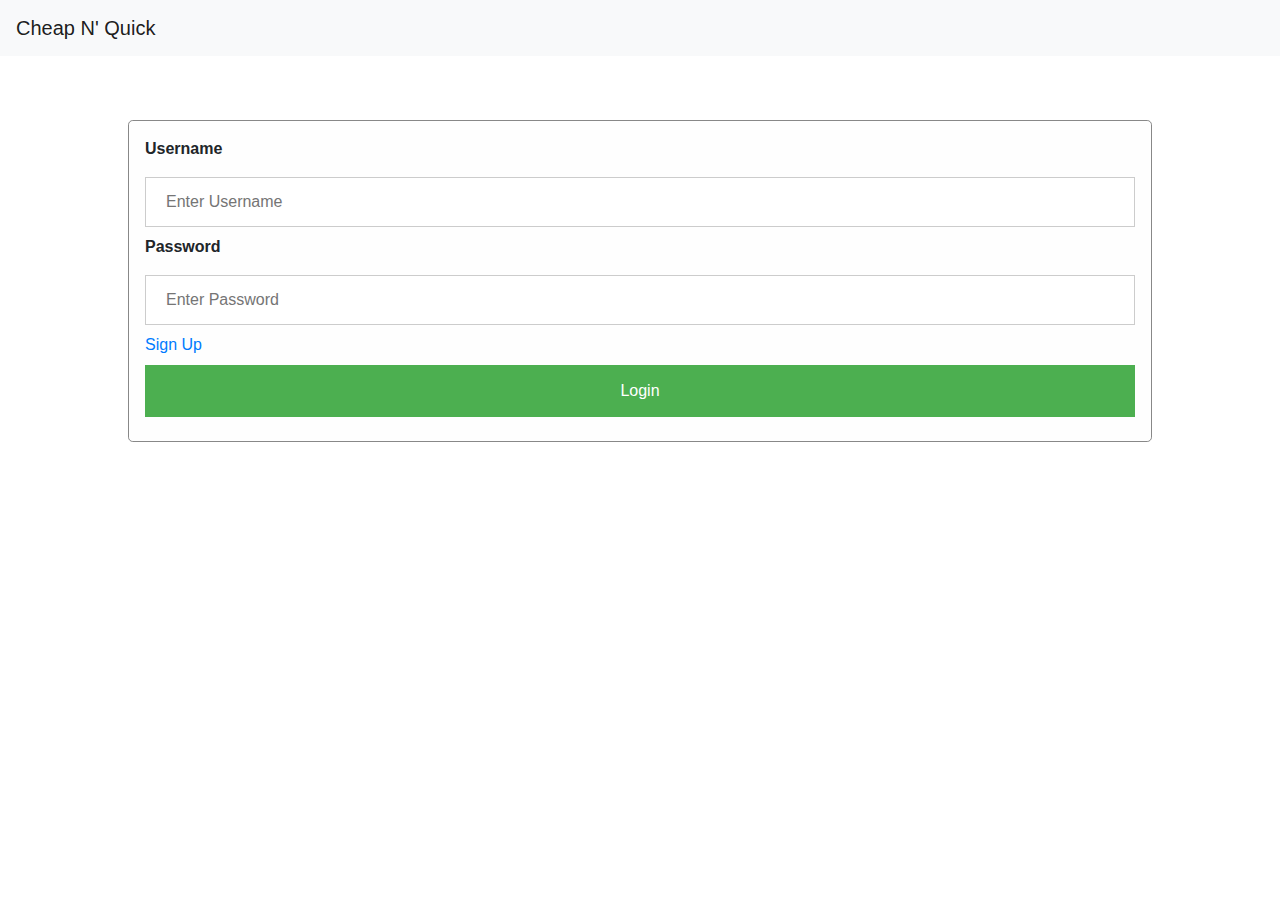
<file: index.html>
<!DOCTYPE html>
<html>
    <head>
        <meta name="viewport" content="width=device-width, initial-scale=1">
        <!-- links to bootstrap -->
        <link rel="stylesheet" href="https://maxcdn.bootstrapcdn.com/bootstrap/4.0.0/css/bootstrap.min.css" integrity="sha384-Gn5384xqQ1aoWXA+058RXPxPg6fy4IWvTNh0E263XmFcJlSAwiGgFAW/dAiS6JXm" crossorigin="anonymous">
        <!-- local stylesheets -->
        <link rel="stylesheet" href="assets/style/login.css">

        <!-- javascript links to bootstrap -->
        <script src="https://code.jquery.com/jquery-3.2.1.slim.min.js" integrity="sha384-KJ3o2DKtIkvYIK3UENzmM7KCkRr/rE9/Qpg6aAZGJwFDMVNA/GpGFF93hXpG5KkN" crossorigin="anonymous"></script>
        <script src="https://cdnjs.cloudflare.com/ajax/libs/popper.js/1.12.9/umd/popper.min.js" integrity="sha384-ApNbgh9B+Y1QKtv3Rn7W3mgPxhU9K/ScQsAP7hUibX39j7fakFPskvXusvfa0b4Q" crossorigin="anonymous"></script>
        <script src="https://maxcdn.bootstrapcdn.com/bootstrap/4.0.0/js/bootstrap.min.js" integrity="sha384-JZR6Spejh4U02d8jOt6vLEHfe/JQGiRRSQQxSfFWpi1MquVdAyjUar5+76PVCmYl" crossorigin="anonymous"></script>

    </head>

    <body>

        <nav class="navbar navbar-expand-lg navbar-light bg-light">
            <span class="navbar-brand mb-0 h1">Cheap N' Quick</span>
        </nav>

		<form id="loginForm" class="modal-content" action="home.html">
			<div class="container">
				<label for="uname"><b>Username</b></label>
				<input type="text" placeholder="Enter Username" name="uname" required>

				<label for="psw"><b>Password</b></label>
				<input type="password" placeholder="Enter Password" name="psw" required>
                
                <a href="signUp.html">Sign Up</a>

				<button type="submit">Login</button>
			</div>
		</form>

    </body>
</html>
</file>
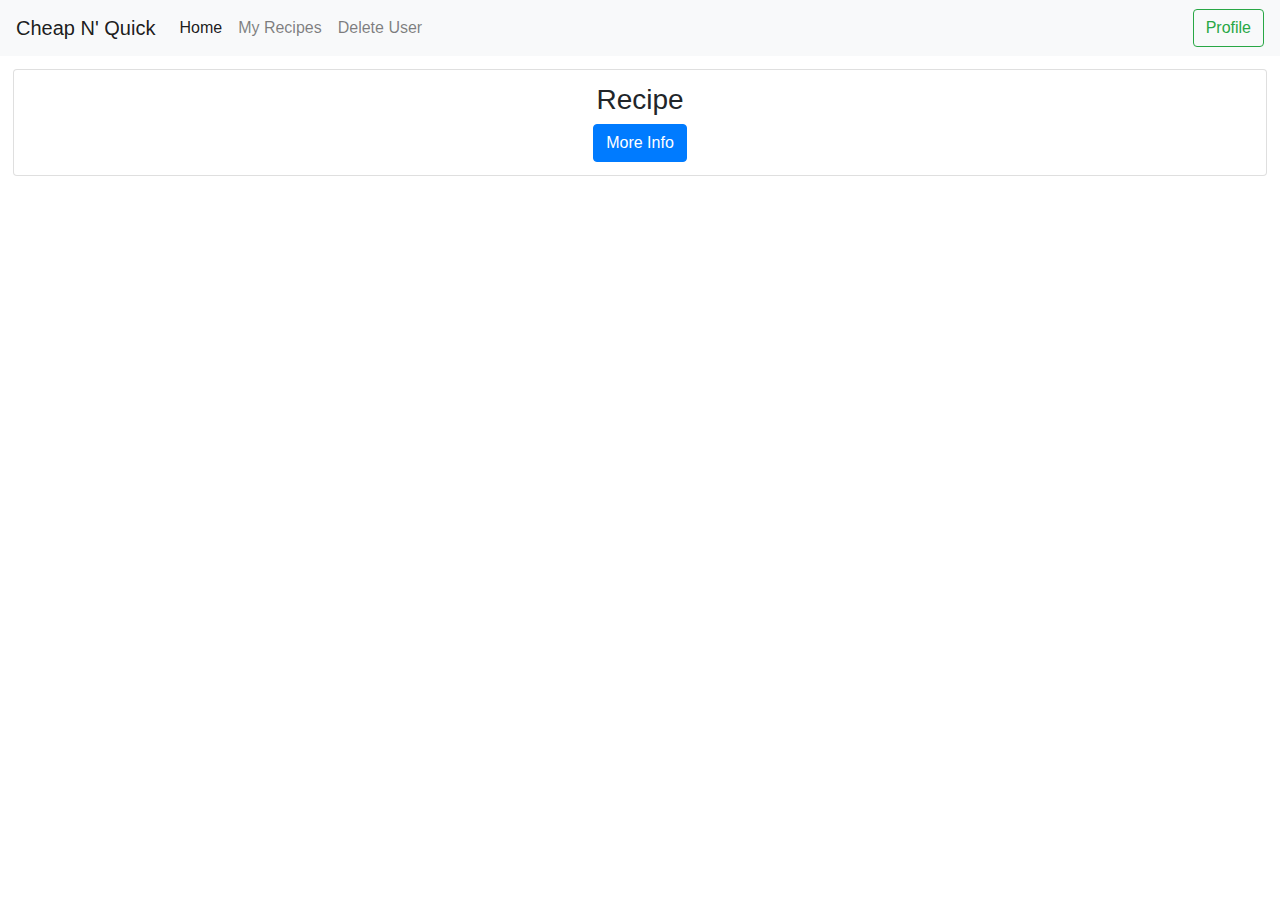
<file: home.html>
<!DOCTYPE html>
<html lang="en">
	<head>
		<meta charset="utf-8">
		<title>Cheap N' Quick</title>
		<meta name="viewport" content="width=device-width, initial-scale=1">

		<!-- Latest compiled and minified CSS -->
		<link rel="stylesheet" href="https://maxcdn.bootstrapcdn.com/bootstrap/4.0.0/css/bootstrap.min.css" integrity="sha384-Gn5384xqQ1aoWXA+058RXPxPg6fy4IWvTNh0E263XmFcJlSAwiGgFAW/dAiS6JXm" crossorigin="anonymous">
		<link rel="stylesheet" href="assets/style/main.css">

		<!-- Javascript links to bootstrap -->
		<script src="https://code.jquery.com/jquery-3.2.1.slim.min.js" integrity="sha384-KJ3o2DKtIkvYIK3UENzmM7KCkRr/rE9/Qpg6aAZGJwFDMVNA/GpGFF93hXpG5KkN" crossorigin="anonymous"></script>
		<script src="https://cdnjs.cloudflare.com/ajax/libs/popper.js/1.12.9/umd/popper.min.js" integrity="sha384-ApNbgh9B+Y1QKtv3Rn7W3mgPxhU9K/ScQsAP7hUibX39j7fakFPskvXusvfa0b4Q" crossorigin="anonymous"></script>
		<script src="https://maxcdn.bootstrapcdn.com/bootstrap/4.0.0/js/bootstrap.min.js" integrity="sha384-JZR6Spejh4U02d8jOt6vLEHfe/JQGiRRSQQxSfFWpi1MquVdAyjUar5+76PVCmYl" crossorigin="anonymous"></script>
	</head>

	<body>
		<nav class="navbar navbar-expand-lg navbar-light bg-light">
			<span class="navbar-brand mb-0 h1">Cheap N' Quick</span>
			<button class="navbar-toggler" type="button" data-toggle="collapse" data-target="#navbarSupportedContent" aria-controls="navbarSupportedContent" aria-expanded="false" aria-label="Toggle navigation">
				<span class="navbar-toggler-icon"></span>
			</button>

			<div class="collapse navbar-collapse" id="navbarSupportedContent">
				<ul class="navbar-nav mr-auto">
					<li class="nav-item active">
						<a class="nav-link" href="home.html">Home<span class="sr-only">(current)</span></a>
					</li>
					<li class="nav-item">
						<a class="nav-link" href="myRecipes.html">My Recipes</a>
					</li>
					<li class="nav-item">
						<a class="nav-link" href="deleteUser.html">Delete User<span class="sr-only">(current)</span></a>
					</li>
				</ul>
				<button type="button" data-toggle="modal" data-target="#userProfile" class="btn btn-outline-success my-2 my-sm-0 btn-primary">
					Profile
				</button>
				<!-- Modal -->
					<div class="modal fade" id="userProfile" tabindex="-1" role="dialog" aria-labelledby="exampleModalLabel" aria-hidden="true">
						<div class="modal-dialog" role="document">
							<div class="modal-content">
								<div class="modal-header">
									<!-- recipe.name -->
									<div id="recipeName" class="modal-title" id="exampleModalLabel"></div>
									<h5 class="modal-title" id="exampleModalLabel">User Profile</h5>
									<button type="button" class="close" data-dismiss="modal" aria-label="Close">
									<span aria-hidden="true">&times;</span>
									</button>
								</div>
								<form action="index.html">
									<div id="loginForm" class="modal-body">
										Username:</br>
										<input type="text" name="username" value="blah1234"></br>
										Password:</br>
										<input type="password" name="pwd" value="blah1234"></br>
										Email:</br>
										<input type="text" name="email" value="blah1234@blah.com">
										
									
									</div>
									<div class="modal-footer">
										<!-- add functionality to save to database -->
										<button type="button" class="btn btn-primary">Save Changes</button>
										<button type="submit" class="btn btn-secondary">Logout</button>
									</div>
								</form>
							</div>
						</div>
					</div>
			</div>
			
		</nav>

		<!-- this info will be retrieved from the api ajax call,
		done with javascript -->
		<!-- have to loop through all the recipes t -->
		<div class="row">
			<!-- THIS CODE CAN BE DELETED WHEN PHP IS WORKING -->
			<div class="col">
				<div class="card card-block h-100 align-items-center">
					<!-- recipe.name -->
					<div id="recipeName"></div>
					<h3>Recipe</h3>
					<!-- Button trigger modal -->
					<button type="button" class="btn btn-primary" data-toggle="modal" data-target="#exampleModal">
					More Info
					</button>

					<!-- Modal -->
					<div class="modal fade" id="exampleModal" tabindex="-1" role="dialog" aria-labelledby="exampleModalLabel" aria-hidden="true">
						<div class="modal-dialog" role="document">
							<div class="modal-content">
								<div class="modal-header">
									<!-- recipe.name -->
									<div id="recipeName" class="modal-title" id="exampleModalLabel"></div>
									<h5 class="modal-title" id="exampleModalLabel">Recipe Name</h5>
									<button type="button" class="close" data-dismiss="modal" aria-label="Close">
									<span aria-hidden="true">&times;</span>
									</button>
								</div>
								<div class="modal-body">
									<h3>Ingredients</h3>
									<!-- loop through in ingredients to make a table -->
									<table class="table">
										<tr>
											<th>Name</th>
											<th>Price</th>
										</tr>
										<tr>
											<td>Blah</td>
											<td>Blah</td>
										</tr>
										<tr>
											<td>Blah</td>
											<td>Blah</td>
										</tr>
										<tr>
											<td>Blah</td>
											<td>Blah</td>
										</tr>
									</table>
									<!-- add the price and save as a variable and print out -->
									<p>Total price: $3,000</p>

									<h3>Instructions</h3>
									<!-- loop throught the instructions and spit out list -->
									<ol>
										<li>blah</li>
										<li>blah</li>
									</ol>
								</div>
								<div class="modal-footer">
									<!-- add functionality to save to database -->
									<button type="button" class="btn btn-primary">Save to My Recipes</button>
									<button type="button" class="btn btn-secondary" data-dismiss="modal">Close</button>
								</div>
							</div>
						</div>
					</div>
				</div>
			</div>
		</div>

	</body>
</html>
</file>
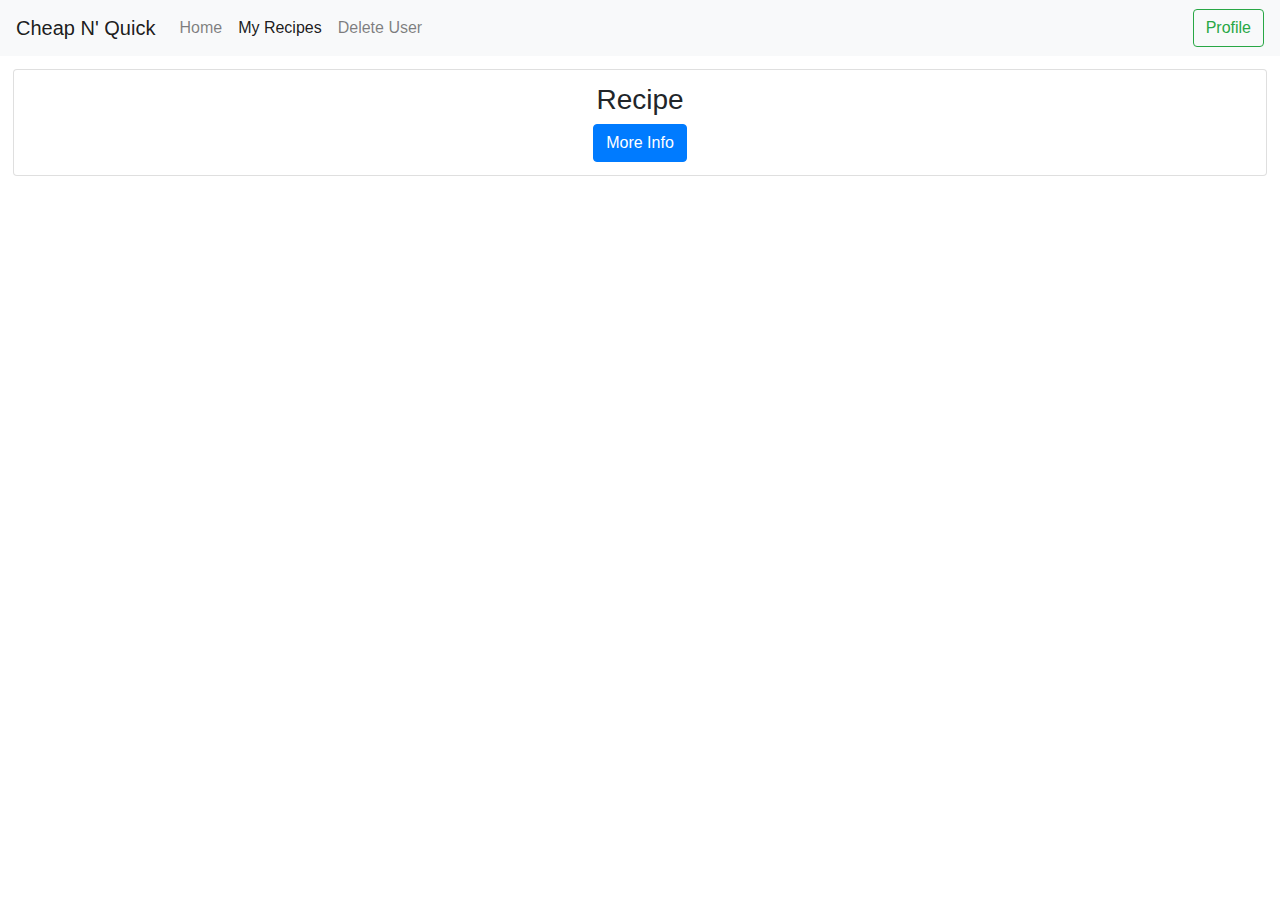
<file: myRecipes.html>
<!DOCTYPE html>
<html lang="en">
	<head>
		<meta charset="utf-8">
		<title>Cheap N' Quick</title>
		<meta name="viewport" content="width=device-width, initial-scale=1">

		<!-- Latest compiled and minified CSS -->
		<link rel="stylesheet" href="https://maxcdn.bootstrapcdn.com/bootstrap/4.0.0/css/bootstrap.min.css" integrity="sha384-Gn5384xqQ1aoWXA+058RXPxPg6fy4IWvTNh0E263XmFcJlSAwiGgFAW/dAiS6JXm" crossorigin="anonymous">
		<link rel="stylesheet" type="text/css" href="assets/style/main.css">

		<!-- Javascript links to bootstrap -->
		<script src="https://code.jquery.com/jquery-3.2.1.slim.min.js" integrity="sha384-KJ3o2DKtIkvYIK3UENzmM7KCkRr/rE9/Qpg6aAZGJwFDMVNA/GpGFF93hXpG5KkN" crossorigin="anonymous"></script>
		<script src="https://cdnjs.cloudflare.com/ajax/libs/popper.js/1.12.9/umd/popper.min.js" integrity="sha384-ApNbgh9B+Y1QKtv3Rn7W3mgPxhU9K/ScQsAP7hUibX39j7fakFPskvXusvfa0b4Q" crossorigin="anonymous"></script>
		<script src="https://maxcdn.bootstrapcdn.com/bootstrap/4.0.0/js/bootstrap.min.js" integrity="sha384-JZR6Spejh4U02d8jOt6vLEHfe/JQGiRRSQQxSfFWpi1MquVdAyjUar5+76PVCmYl" crossorigin="anonymous"></script>


	</head>

	<body>
		<nav class="navbar navbar-expand-lg navbar-light bg-light">
			<span class="navbar-brand mb-0 h1">Cheap N' Quick</span>
			<button class="navbar-toggler" type="button" data-toggle="collapse" data-target="#navbarSupportedContent" aria-controls="navbarSupportedContent" aria-expanded="false" aria-label="Toggle navigation">
				<span class="navbar-toggler-icon"></span>
			</button>

			<div class="collapse navbar-collapse" id="navbarSupportedContent">
				<ul class="navbar-nav mr-auto">
					<li class="nav-item">
						<a class="nav-link" href="home.html">Home</a>
					</li>
					<li class="nav-item active">
						<a class="nav-link" href="myRecipes.html">My Recipes<span class="sr-only">(current)</span></a>
					</li>
					<li class="nav-item">
						<a class="nav-link" href="deleteUser.html">Delete User<span class="sr-only"></span></a>
					</li>
				</ul>
				<button type="button" data-toggle="modal" data-target="#userProfile" class="btn btn-outline-success my-2 my-sm-0 btn-primary">
					Profile
				</button>
				<!-- Modal -->
					<div class="modal fade" id="userProfile" tabindex="-1" role="dialog" aria-labelledby="exampleModalLabel" aria-hidden="true">
						<div class="modal-dialog" role="document">
							<div class="modal-content">
								<div class="modal-header">
									<!-- recipe.name -->
									<div id="recipeName" class="modal-title" id="exampleModalLabel"></div>
									<h5 class="modal-title" id="exampleModalLabel">User Profile</h5>
									<button type="button" class="close" data-dismiss="modal" aria-label="Close">
									<span aria-hidden="true">&times;</span>
									</button>
								</div>
								<form action="index.html">
									<div id="loginForm" class="modal-body">
										Username:</br>
										<input type="text" name="username" value="blah1234"></br>
										Password:</br>
										<input type="password" name="pwd" value="blah1234"></br>
										Email:</br>
										<input type="text" name="email" value="blah1234@blah.com">
										
									
									</div>
									<div class="modal-footer">
										<!-- add functionality to save to database -->
										<button type="button" class="btn btn-primary">Save Changes</button>
										<button type="submit" class="btn btn-secondary">Logout</button>
									</div>
								</form>
							</div>
						</div>
					</div>
			</div>
		</nav>

		<div class="row">
			<!-- THIS CODE CAN BE DELETED WHEN PHP IS WORKING -->
			<div class="col">
				<div class="card card-block h-100 align-items-center">
					<!-- the name of the recipe -->
					<h3>Recipe</h3>
					<!-- Button trigger modal -->
					<button type="button" class="btn btn-primary" data-toggle="modal" data-target="#exampleModal">
					More Info
					</button>

					<!-- Modal -->
					<div class="modal fade" id="exampleModal" tabindex="-1" role="dialog" aria-labelledby="exampleModalLabel" aria-hidden="true">
						<div class="modal-dialog" role="document">
							<div class="modal-content">
								<div class="modal-header">
									<h5 class="modal-title" id="exampleModalLabel">Recipe Name</h5>
									<button type="button" class="close" data-dismiss="modal" aria-label="Close">
									<span aria-hidden="true">&times;</span>
									</button>
								</div>
								<div class="modal-body">
									<h3>Ingredients</h3>
									<table class="table">
										<tr>
											<th>Name</th>
											<th>Price</th>
										</tr>
										<tr>
											<td>Blah</td>
											<td>Blah</td>
										</tr>
										<tr>
											<td>Blah</td>
											<td>Blah</td>
										</tr>
										<tr>
											<td>Blah</td>
											<td>Blah</td>
										</tr>
									</table>
									<p>Total price: $3,000</p>

									<h3>Instructions</h3>
									<ol>
										<li>blah</li>
										<li>blah</li>
									</ol>
								</div>
								<div class="modal-footer">
									<button type="button" class="btn btn-primary">Save to My Recipes</button>
									<button type="button" class="btn btn-secondary" data-dismiss="modal">Close</button>
								</div>
							</div>
						</div>
					</div>
				</div>
			</div>
		</div>

	</body>
</html>
</file>
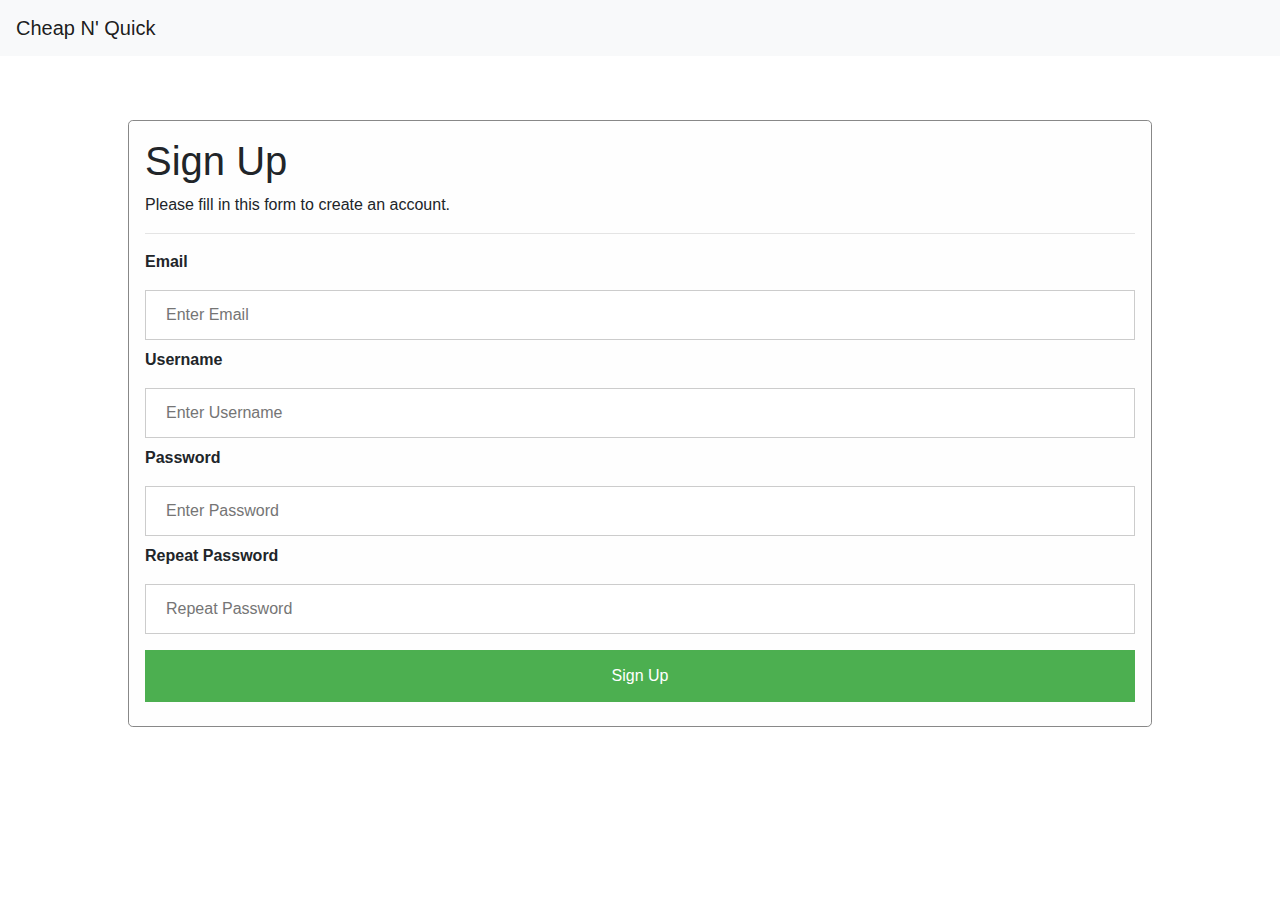
<file: signUp.html>
<!DOCTYPE html>
<html>
    <head>
        <meta name="viewport" content="width=device-width, initial-scale=1">
        <!-- links to bootstrap -->
        <link rel="stylesheet" href="https://maxcdn.bootstrapcdn.com/bootstrap/4.0.0/css/bootstrap.min.css" integrity="sha384-Gn5384xqQ1aoWXA+058RXPxPg6fy4IWvTNh0E263XmFcJlSAwiGgFAW/dAiS6JXm" crossorigin="anonymous">
        <!-- local stylesheets -->
        <link rel="stylesheet" href="assets/style/login.css">

        <!-- javascript links to bootstrap -->
        <script src="https://code.jquery.com/jquery-3.2.1.slim.min.js" integrity="sha384-KJ3o2DKtIkvYIK3UENzmM7KCkRr/rE9/Qpg6aAZGJwFDMVNA/GpGFF93hXpG5KkN" crossorigin="anonymous"></script>
        <script src="https://cdnjs.cloudflare.com/ajax/libs/popper.js/1.12.9/umd/popper.min.js" integrity="sha384-ApNbgh9B+Y1QKtv3Rn7W3mgPxhU9K/ScQsAP7hUibX39j7fakFPskvXusvfa0b4Q" crossorigin="anonymous"></script>
        <script src="https://maxcdn.bootstrapcdn.com/bootstrap/4.0.0/js/bootstrap.min.js" integrity="sha384-JZR6Spejh4U02d8jOt6vLEHfe/JQGiRRSQQxSfFWpi1MquVdAyjUar5+76PVCmYl" crossorigin="anonymous"></script>

    </head>

    <body>

        <nav class="navbar navbar-expand-lg navbar-light bg-light">
            <span class="navbar-brand mb-0 h1">Cheap N' Quick</span>
        </nav>

		<form class="modal-content" action="home.html">
            <div class="container">
              <h1>Sign Up</h1>
              <p>Please fill in this form to create an account.</p>
              <hr>
              <label for="email"><b>Email</b></label>
              <input type="text" placeholder="Enter Email" name="email" required>

              <label for="username"><b>Username</b></label>
              <input type="text" placeholder="Enter Username" name="username" required>
        
              <label for="psw"><b>Password</b></label>
              <input type="password" placeholder="Enter Password" name="psw" required>
        
              <label for="psw-repeat"><b>Repeat Password</b></label>
              <input type="password" placeholder="Repeat Password" name="psw-repeat" required>
        
        
              <div class="clearfix">
                <button type="submit" class="signupbtn">Sign Up</button>
              </div>
            </div>
          </form>

    </body>
</html>
</file>
<file: assets/style/login.css>
body {font-family: Arial, Helvetica, sans-serif;}

/* Full-width input fields */
input[type=text], input[type=password] {
    width: 100%;
    padding: 12px 20px;
    margin: 8px 0;
    display: inline-block;
    border: 1px solid #ccc;
    box-sizing: border-box;
}

/* Set a style for all buttons */
button {
    background-color: #4CAF50;
    color: white;
    padding: 14px 20px;
    margin: 8px 0;
    border: none;
    cursor: pointer;
    width: 100%;
}

button:hover {
    opacity: 0.8;
}

/* Extra styles for the cancel button */
.cancelbtn {
    width: auto;
    padding: 10px 18px;
    background-color: #f44336;
}

/* Center the image and position the close button */
.imgcontainer {
    text-align: center;
    margin: 24px 0 12px 0;
    position: relative;
}

img.avatar {
    width: 40%;
    border-radius: 50%;
}

.container {
    padding: 16px;
}

span.psw {
    float: right;
    padding-top: 16px;
}

/* The Modal (background) */
.modal {
    display: none; /* Hidden by default */
    position: fixed; /* Stay in place */
    z-index: 1; /* Sit on top */
    left: 0;
    top: 0;
    width: 100%; /* Full width */
    height: 100%; /* Full height */
    overflow: auto; /* Enable scroll if needed */
    background-color: rgb(0,0,0); /* Fallback color */
    background-color: rgba(0,0,0,0.4); /* Black w/ opacity */
    padding-top: 60px;
}

/* Modal Content/Box */
.modal-content {
    background-color: #fefefe;
    margin: 5% auto 15% auto; /* 5% from the top, 15% from the bottom and centered */
    border: 1px solid #888;
    width: 80%; /* Could be more or less, depending on screen size */
}

/* The Close Button (x) */
.close {
    position: absolute;
    right: 25px;
    top: 0;
    color: #000;
    font-size: 35px;
    font-weight: bold;
}

.close:hover,
.close:focus {
    color: red;
    cursor: pointer;
}

/* Add Zoom Animation */
.animate {
    -webkit-animation: animatezoom 0.6s;
    animation: animatezoom 0.6s
}

.wrapper {
    text-align: center;
}

.button {
    position: absolute;
    top: 50%;
}

@-webkit-keyframes animatezoom {
    from {-webkit-transform: scale(0)} 
    to {-webkit-transform: scale(1)}
}
    
@keyframes animatezoom {
    from {transform: scale(0)} 
    to {transform: scale(1)}
}

/* Change styles for span and cancel button on extra small screens */
@media screen and (max-width: 300px) {
    span.psw {
       display: block;
       float: none;
    }
    .cancelbtn {
       width: 100%;
    }
}
</file>
<file: assets/style/main.css>
.col{
	margin: 1%;
}

.card{
	padding: 1%;
}
</file>
